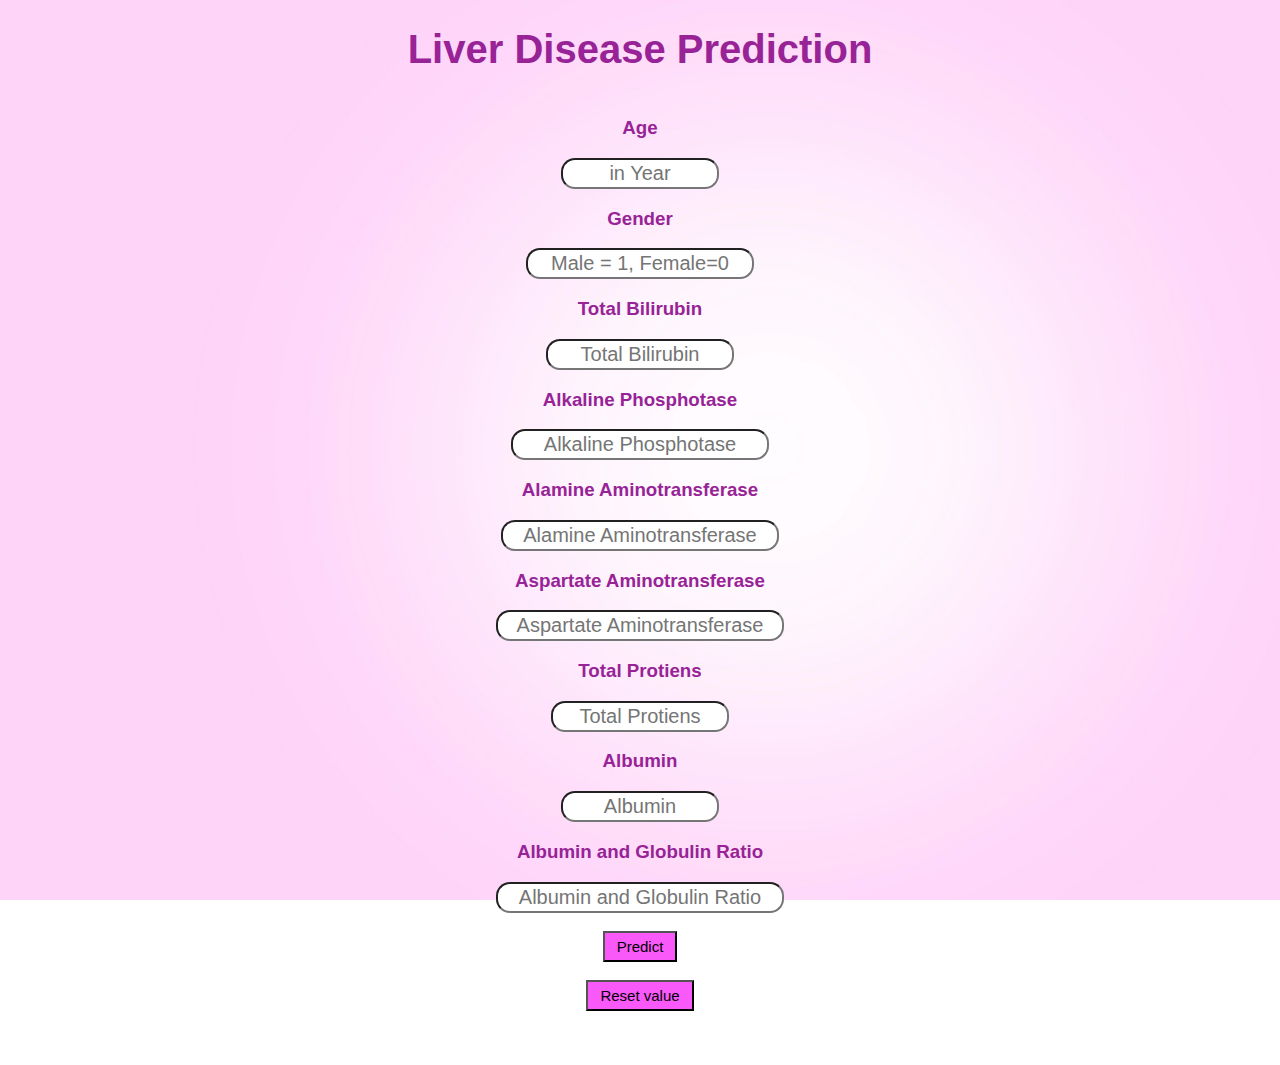
<file: templates/index.html>
<!DOCTYPE html>
<html lang="en">

<head>
    <meta charset="UTF-8">
    <title>Liver Prediction </title>
    <link rel="stylesheet" href="../static/styles/style.css">
</head>
<body>
    <div class="container">
        <h1 style="font-size:40px; color:rgb(151, 35, 151);">Liver Disease Prediction</h1>
    </div>

    <div class="ml-container">
        <form action="{{ url_for('predict') }}" method="POST">
            <h3 style="color:rgb(151, 35, 151);">Age</h3>
            <input id="first" name="Age" placeholder="in Year" required="required">
            <br>
            <h3 style="color:rgb(151, 35, 151);">Gender</h3>
            <input id="second" name="Gender" placeholder="Male = 1, Female=0" required="required">
            <br>
            <h3 style="color:rgb(151, 35, 151);">Total Bilirubin</h3>
            <input id="third" name="Total_Bilirubin" placeholder="Total Bilirubin" required="required">
            <br>
            <h3 style="color:rgb(151, 35, 151);">Alkaline Phosphotase</h3>
            <input id="fourth" name="Alkaline_Phosphotase" placeholder="Alkaline Phosphotase" required="required">
            <br>
            <h3 style="color:rgb(151, 35, 151);">Alamine Aminotransferase</h3>
            <input id="fifth" name="Alamine_Aminotransferase" placeholder="Alamine Aminotransferase" required="required">
            <br>
            <h3 style="color:rgb(151, 35, 151);">Aspartate Aminotransferase</h3>
            <input id="sixth" name="Aspartate_Aminotransferase" placeholder="Aspartate Aminotransferase" required="required">
            <br>
            <h3 style="color:rgb(151, 35, 151);">Total Protiens</h3>
            <input id="seventh" name="Total_Protiens" placeholder="Total Protiens" required="required">
            <br>
            <h3 style="color:rgb(151, 35, 151);">Albumin</h3>
            <input id="eight" name="Albumin" placeholder="Albumin" required="required">
            <br>
            <h3 style="color:rgb(151, 35, 151);">Albumin and Globulin Ratio</h3>
            <input id="ninth" name="Albumin_and_Globulin_Ratio" placeholder="Albumin and Globulin Ratio" required="required">
            <br><br>
            
            <input type="submit" , style="background-color:rgb(248, 89, 248);padding:5px 12px; font-size: 15px;" value='Predict'> <br><br> 
            <input type="reset", style="background-color:rgb(248, 89, 248);padding:5px 12px; font-size: 15px;" value='Reset value'> <br><br>
            <br><br>
            
        </form>
    </div>
</body>

</html>
</file>
<file: static/styles/style.css>
/* Background Image */
body
{
 background-repeat: no-repeat;
 background-attachment: fixed;
 background-size: cover;
 background-image:url(../image.jpg);
}

/* Color */
body{
	font-family: Arial, Helvetica,sans-serif;
    text-align: center;
    margin: 0;
    padding: 0;
    width: 100%;
	height: 100%;
	display: flex;
	flex-direction: column;
}



/* Heading Font */
.container-heading{
    margin: 0;
}

.heading_font{
    color: black;
	font-family: 'Pacifico', cursive;
	font-size: 50px;
	font-weight: normal;
}

/* Box */
    #first {
        border-radius: 14px;
        height: 25px;
        width: 150px;
        font-size: 20px;
        text-align: center;
    }

#second {
        border-radius: 14px;
        height: 25px;
        width: 220px;
        font-size: 20px;
        text-align: center;
    }

#third {
        border-radius: 14px;
        height: 25px;
        width: 180px;
        font-size: 20px;
        text-align: center;
    }

#fourth {
        border-radius: 14px;
        height: 25px;
        width: 250px;
        font-size: 20px;
        text-align: center;
    }

#fifth {
        border-radius: 14px;
        height: 25px;
        width: 270px;
        font-size: 20px;
        text-align: center;
    }

#sixth {
        border-radius: 14px;
        height: 25px;
        width: 280px;
        font-size: 20px;
        text-align: center;
    }

#seventh {
        border-radius: 14px;
        height: 25px;
        width: 170px;
        font-size: 20px;
        text-align: center;
    }

#eight {
        border-radius: 14px;
        height: 25px;
        width: 150px;
        font-size: 20px;
        text-align: center;
    }

#ninth {
        border-radius: 14px;
        height: 25px;
        width: 280px;
        font-size: 20px;
        text-align: center;
    }



/* Submit Button */
#sub {
        width: 120px;
        height: 43px;
        text-align: center;
        border-radius: 14px;
        font-size: 18px;
    }
</file>
